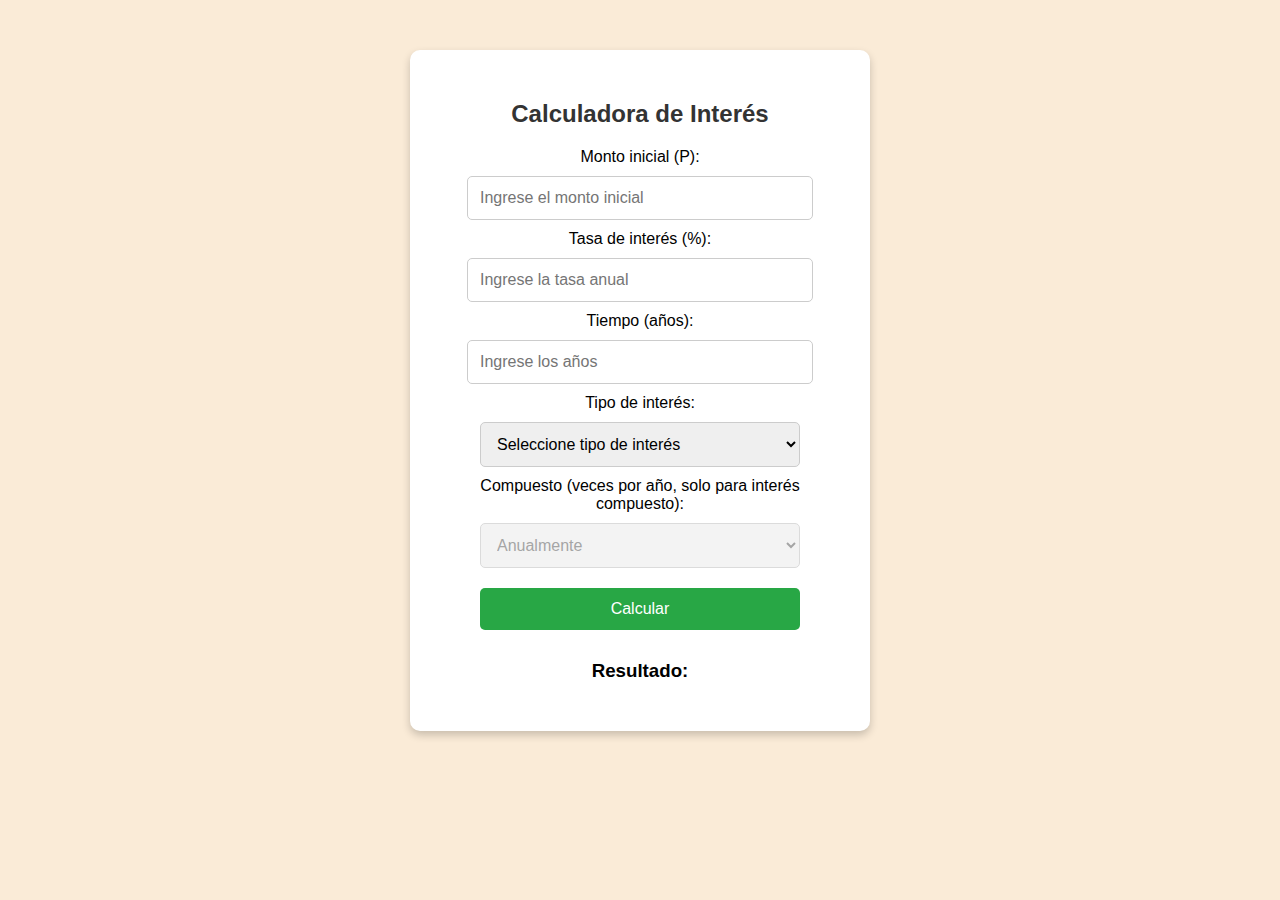
<file: index.html>
<!DOCTYPE html>
<html lang="es">
  <head>
    <meta charset="UTF-8" />
    <meta name="viewport" content="width=device-width, initial-scale=1.0" />
    <link rel="stylesheet" href="style.css" />
    <script src="script.js"></script>
    <title>Calculadora de Interes</title>
  </head>
  <body>
    <div class="container">
      <div>
        <h2><b>Calculadora de Interés</b></h2>
        <label>Monto inicial (P):</label>
        <input id="principal" placeholder="Ingrese el monto inicial" />
      </div>
      <div>
        <label>Tasa de interés (%):</label>
        <input id="rate" placeholder="Ingrese la tasa anual" />
      </div>
      <div>
        <label>Tiempo (años):</label>
        <input id="time" placeholder="Ingrese los años" />
      </div>
      <div>
        <label for="interestType">Tipo de interés:</label>
        <select id="interestType">
          <option value="vacio">Seleccione tipo de interés</option>
          <option value="simple">Interés Simple</option>
          <option value="compuesto">Interés Compuesto</option>
        </select>
      </div>

      <div>
        <label for="compound"
          >Compuesto (veces por año, solo para interés compuesto):</label
        >
        <select id="compound" disabled>
          <option value="1">Anualmente</option>
          <option value="2">Semestralmente</option>
          <option value="12">Mensualmente</option>
          <option value="365">Diariamente</option>
        </select>
      </div>

      <div>
        <button onclick="calcularInteres()">Calcular</button>
        <h3>Resultado: <span id="resultado"></span></h3>
      </div>
    </div>
  </body>
</html>
</file>
<file: style.css>
body {
  font-family: Arial, sans-serif;
  text-align: center;
  margin: 0;
  padding: 50px 20px;
  background-color: antiquewhite;
}
.container {
  max-width: 400px;
  margin: auto;
  padding: 30px;
  background: white;
  border-radius: 10px;
  box-shadow: 0 4px 8px rgba(0, 0, 0, 0.2);
  text-align: center;
}
input,
select,
button {
  width: 80%;
  margin: 10px 0;
  padding: 12px;
  border: 1px solid #ccc;
  border-radius: 5px;
  font-size: 16px;
  display: inline-block;
}
button {
  background-color: #28a745;
  color: white;
  border: none;
  cursor: pointer;
  transition: background 0.3s;
}
button:hover {
  background-color: #218838;
}
h2 {
  color: #333;
}
h3 {
  margin-top: 20px;
}

.advertencia {
  color: red;
  font-weight: bold;
  margin-top: 20px;
}
</file>
